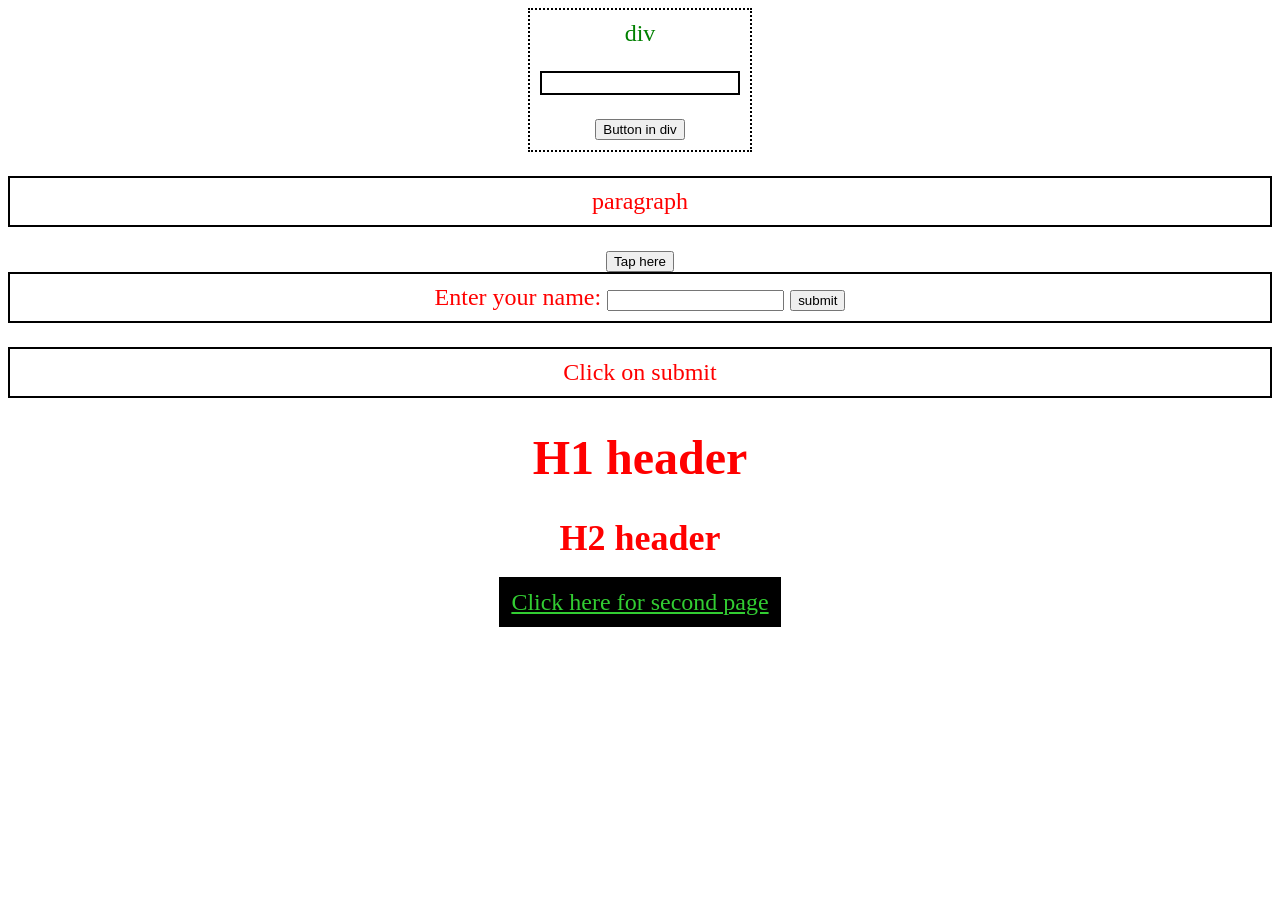
<file: index.html>
<html>
<title>My Github Pages</title>
<head></head>
<link rel="stylesheet" href="mystyle.css">
<body style="text-align: center; font-size: 24">
	<div >  div<p></p>
     <button>Button in div</button>
	</div>
	<p id="para1"> paragraph</p>
	<button type="button" onclick="document.getElementById('para1').innerHTML='Changed';">Tap here</button>
	<form name="form" onsubmit='document.getElementById("para2").innerHTML="Form submitted";' method="post">
		Enter your name: <input type="text" name="name" required>
		<input type="submit" value="submit">
	</form>
	<p id="para2">Click on submit</p>
	<h1> H1 header</h1>
	<h2> H2 header</h2>
	<script>
		function submit(){
			document.getElementById("para2").innerHTML="Form submitted";
		}
	</script>
	<a href='mid.html'>Click here for second page</a>
</body>
</html>
</file>
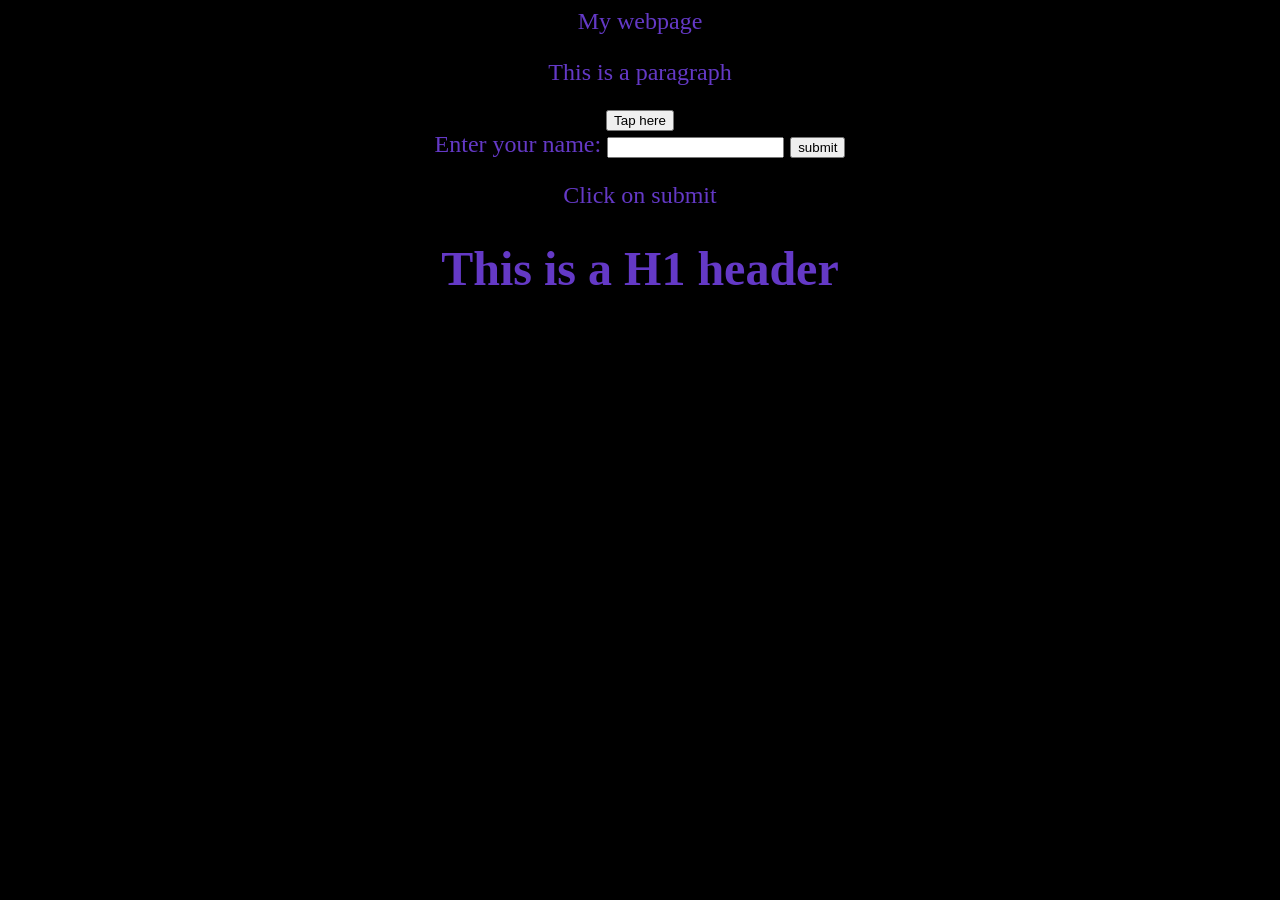
<file: first.html>
<html>
<title>My test</title>
<head>My webpage</head>
<body style="background-color: #000000; color: #6439c6; text-align: center; font-size: 24">
	<p id="para1">This is a paragraph</p>
	<button type="button" onclick="document.getElementById('para1').innerHTML='Changed';">Tap here</button>
	<form name="form" onsubmit='document.getElementById("para2").innerHTML="Form submitted";' method="post">
		Enter your name: <input type="text" name="name" required>
		<input type="submit" value="submit">
	</form>
	<p id="para2">Click on submit</p>
	<h1>This is a H1 header</h1>
	<script>
		function submit(){
			document.getElementById("para2").innerHTML="Form submitted";
		}
	</script>
</body>
</html>
</file>
<file: mystyle.css>
p {
		color : red ;
		font: bold;
		border: 2px solid black;
		padding: 10px;
		font-family: Arial Black;
	}
body {
		color: red;
		font-style: bold;
		background-color: white; 
		font-family: Arial Black;
		background-image: ;
	}
h1:hover, h2:hover, form:hover, div:hover {
		background-color: yellow;
		border: 2px solid black;
	}
div {
	color: green;
	font-style: bold;
	font-family: Arial Black;
	padding: 10px;
	border: 2px dotted black;
	width: 200px;
	margin: auto;
}
form{
	border: 2px solid black;
	padding: 10px;
	font-family: Arial Black;
}
.rick{
	background-image: url(vimportant.gif);
}
a{
	color : limegreen !important ;
	font: bold;
	border: 2px solid black;
	padding: 10px;
	font-family: Arial Black;
	background-color: black;
	margin: auto;
}
.center {
  margin: 0;
  position: absolute;
  top: 50%;
  left: 50%;
  -ms-transform: translate(-50%, -50%);
  transform: translate(-50%, -50%);
}
</file>
